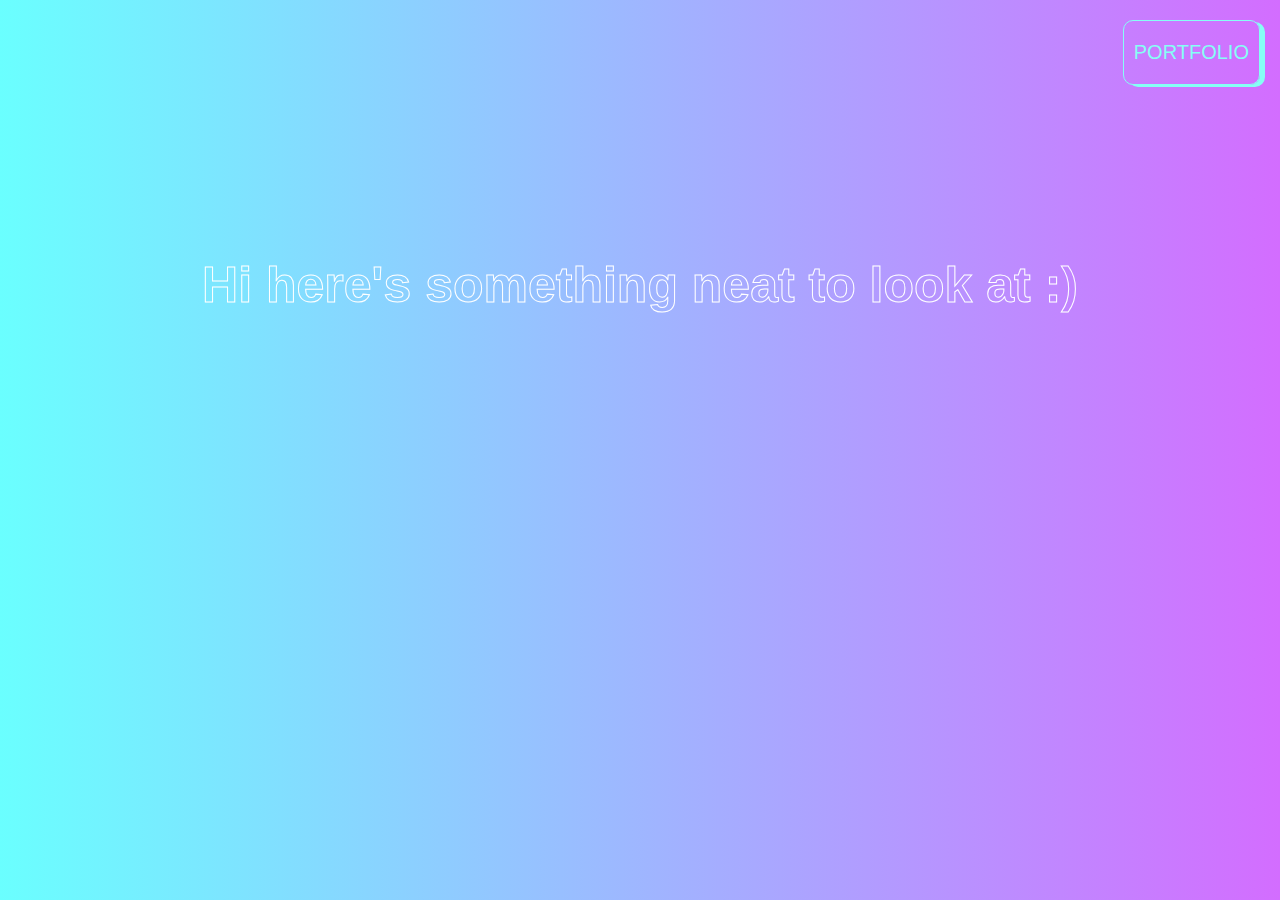
<file: index.html>
<!DOCTYPE html>
<html>
    <head>
        <title>Andres G. Portfolio</title>
        <link rel="stylesheet" href="Styles/portfolio_website.css">
    </head>
    <body>
        <div class="banner-text">
            <ul>
                <a href="https://7agabond.github.io/portfolio_transition/">
                    <button>Portfolio</button>
                </a>
            </ul>

            <h2>Hi here's something neat to look at :)</h2>
        </div>

        <div class="animation-area">
            <ul class="box-area">
                <li></li>
                <li></li>
                <li></li>
                <li></li>
                <li></li>
                <li></li>
            </ul>
        </div>
    </body>
</html>
</file>
<file: Styles/portfolio_website.css>
*{
    margin: 0;
    padding: 0;
}

body{
    font-family: Arial;
}

.banner-text{
    width: 100%;
    position: absolute;
}

.banner-text ul{
    height: 50px;
    float: right;
}

.banner-text ul button {
    display: inline-block;
    padding: 20px 10px;
    margin-right: 20px;
    margin-top: 20px;
    text-transform: uppercase;
    color: rgb(133, 255, 245);
    font-size: 20px;
    position: relative;
    background: none;
    border-width: 1px;
    border-color: rgb(133, 255, 245);
    border-radius: 10px;
    border-style: solid;
    z-index: 100;
    transition: 0.25s;
    box-shadow: 5px 2px;
}

.banner-text ul button:hover {
    background-color: rgb(133, 255, 245);
    color: white;
    z-index: 100;
    transition: 0.25s;
    cursor: pointer;
}

.banner-text ul button:active {
    margin-right: 18px;
    margin-top: 22px;
    box-shadow: 2px 1px;
}

.banner-text h2{
    text-align: center;
    color: rgba(255, 255, 255, 0);
    font-size: 50px;
    margin-top: 20%;
    -webkit-text-stroke: 1px white;
}

.animation-area{
    background: linear-gradient(to left, #d36dff, #6affff);
    width: 100%;
    height: 100vh;
}

.box-area{
    position: absolute;
    top: 0;
    left: 0;
    width: 100%;
    height: 100%;
    overflow: hidden;
}

.box-area li{
    position: absolute;
    display: block;
    list-style: none;
    width: 25px;
    height: 25px;
    background: rgba(200, 19, 255, 0.2);
    animation: animate 20s linear infinite;
    bottom: -150px;
}

.box-area li:nth-child(1) {
    left: 86%;
    width: 80px;
    height: 80px;
    animation-delay: 0s;
}

.box-area li:nth-child(2) {
    left: 12%;
    width: 30px;
    height: 30px;
    animation-delay: 1.5s;
    animation-duration: 10s;
}

.box-area li:nth-child(3) {
    left: 70%;
    width: 100px;
    height: 100px;
    animation-delay: 5.5s;
}

.box-area li:nth-child(4) {
    left: 42%;
    width: 150px;
    height: 150px;
    animation-delay: 0s;
    animation-duration: 15s;
}

.box-area li:nth-child(5) {
    left: 65%;
    width: 40px;
    height: 40px;
    animation-delay: 0s;
}

.box-area li:nth-child(6) {
    left: 15%;
    width: 110px;
    height: 110px;
    animation-delay: 3.5s;
}

@keyframes animate {
    0% {
        transform: translateY(0) rotate(0deg);
        opacity: 1;
    }
    100% {
        transform: translateY(-800px) rotate(360deg);
        opacity: 0;
    }
}
</file>
